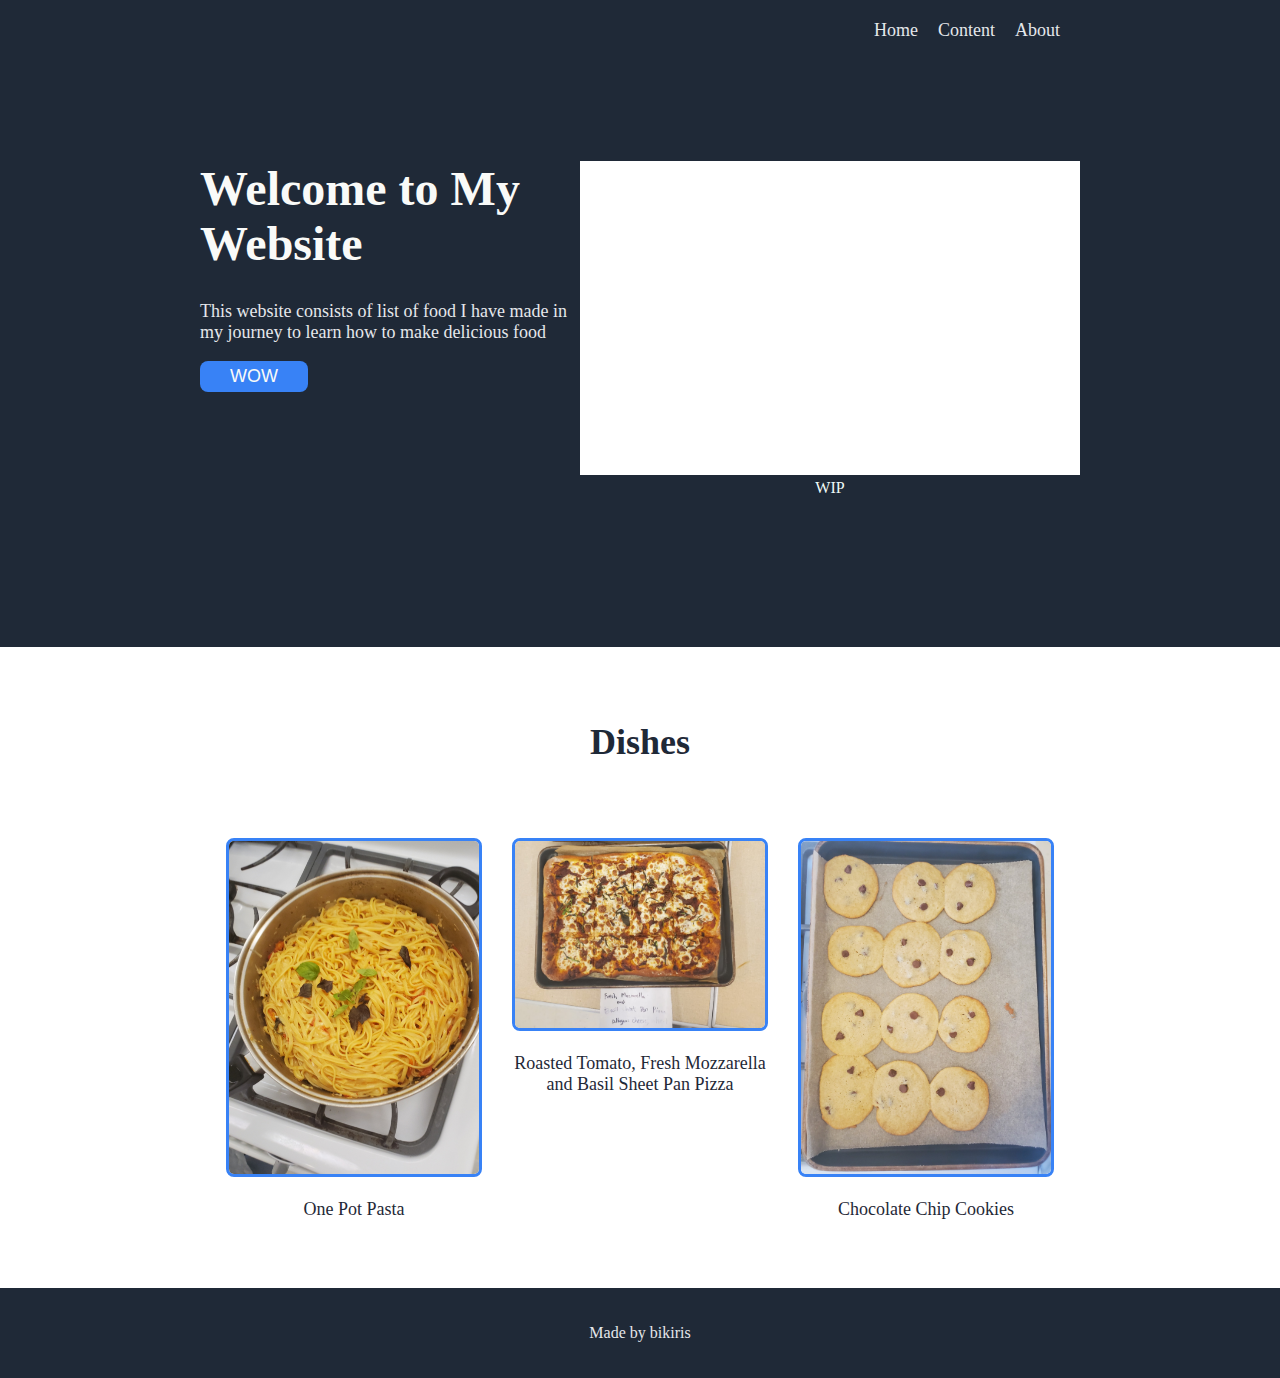
<file: index.html>
<!DOCTYPE html>
<html lang="en">

<head>
    <meta charset="UTF-8">
    <meta name="viewport" content="width=device-width, initial-scale=1.0">
    <link rel="stylesheet" href="index.css">
    <title>My Cookings</title>
</head>

<body>
    <div class="header">
        <div class="nav">
            <a href="#" id="logo"> <!--Add LOGO---></a>
            <ul>
                <li><a href="#">Home</a></li>
                <li><a href="#">Content</a></li>
                <li><a href="#">About</a></li>
            </ul>
        </div>
        <div class="main">
            <div class="content">
                <h1>Welcome to My Website</h1>
                <p>This website consists of list of food I have made in my journey to learn how to  make delicious food</p>
                <button>WOW</button>
            </div>
            <div class="image">
                <img src="./main.png" alt="this is a placeholder for an image">
                <p>WIP</p>
            </div>
            
        </div>
    </div>
    <div class="info">
        <h1 id="information-header">Dishes</h1>
        <div class="subtext">
            <div class="box">
                <a href="./dishes/One-Pot-Pasta/One-Pot-Pasta.html"> <img src="./dishes/One-Pot-Pasta/One-Pot-Pasta.jpg" alt="placeholder"> </a>
                <p>One Pot Pasta</p>
            </div>
            <div class="box">
                <a href="./dishes/Roasted-Tomato,Fresh-Mozzarella-and-Basil-Sheet-Pan-Pizza/recipe.html"> <img src="./dishes/Roasted-Tomato,Fresh-Mozzarella-and-Basil-Sheet-Pan-Pizza/food.jpg" alt="placeholder"> </a>
                <p>Roasted Tomato, Fresh Mozzarella and Basil Sheet Pan Pizza</p>
            </div>
            <div class="box">
                <a href="./dishes/Chocolate-Chip-Cookies/recipe.html"> <img src="./dishes/Chocolate-Chip-Cookies/food.jpg" alt="placeholder"> </a>
                <p>Chocolate Chip Cookies</p>
            </div>
        </div>
    </div>
    <!-- WIP
    <div class="quote">
        <div class="quote">
            <p id="quote">This is an inspiring quote, or a testimonial from a customer. Maybe it's just filling up space, or maybe peopel will actually read it. Who knows? All I know is that it looks nice.</p>
            <p id="author">-Sun Tzu, probably</p>
        </div>
    </div>
    <div class="signup">
        <div class="signup-content">
            <h1 id="signup-title">Call to action! It's time!</h1>
            <p>Sign up for our product by clicking that button right over there!</p>
        </div>
        <button>Sign up</button>
    </div>
    --->
    <div class="footer">
        <p id="copyright">Made by bikiris</p>
    </div>
</body>

</html>
</file>
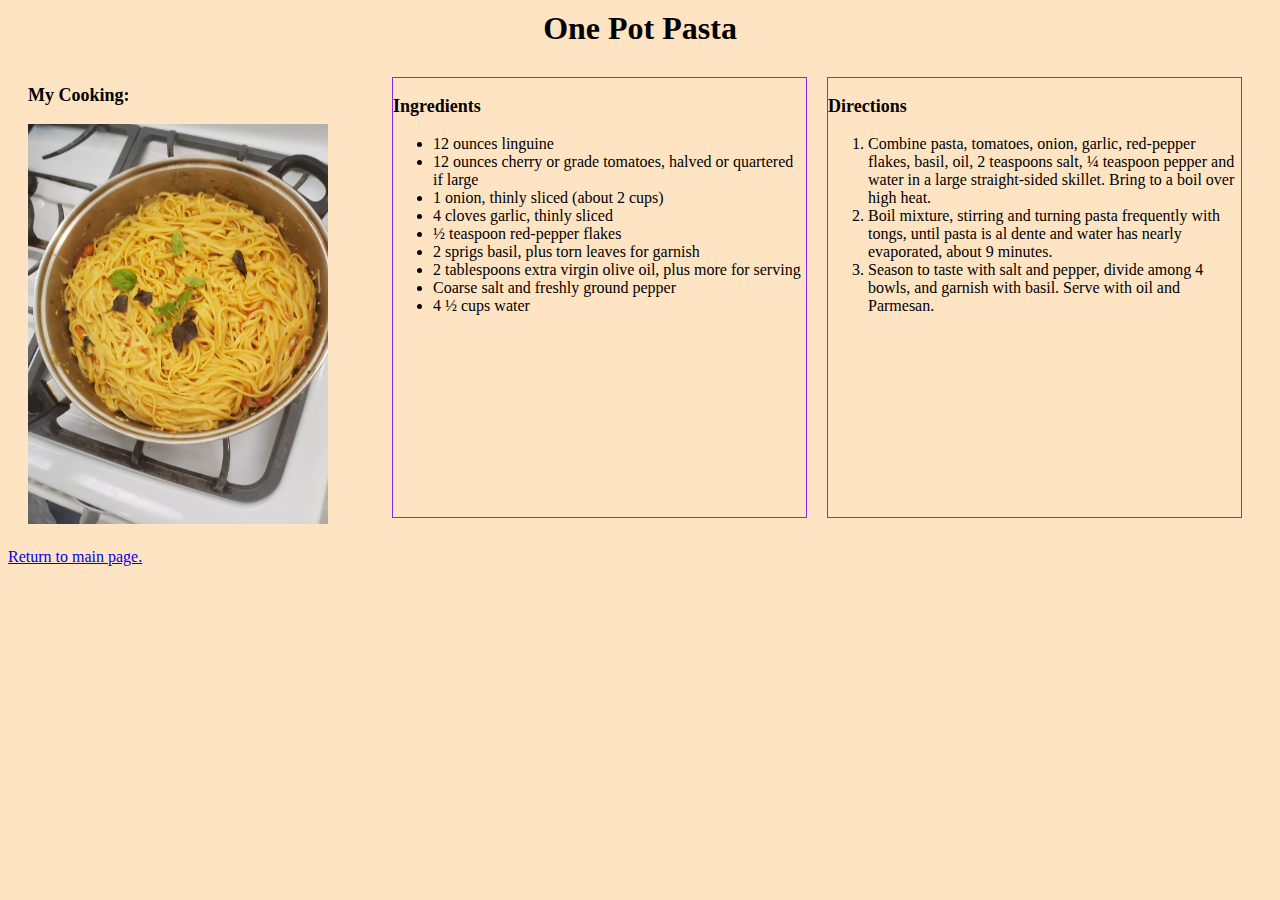
<file: dishes/One-Pot-Pasta/One-Pot-Pasta.html>
<!DOCTYPE html>
<html lang="en">

<head>
    <meta charset="UTF-8">
    <meta name="viewport" content="width=device-width, initial-scale=1.0">
    <link rel="stylesheet" href="./style.css">
    <title>One Pot Pasta</title>
</head>

<body>
    <h1 id="title">One Pot Pasta</h1>
    <div class="flex-container">
        <div class="picture">
            <p>My Cooking:</p>
            <img src="./One-Pot-Pasta.jpg" alt="One-Pot-Pasta" width="300" height="auto">
        </div>
        <div class="Ingredients">
            <p>Ingredients</p>
            <ul>
                <li>12 ounces linguine</li>
                <li>12 ounces cherry or grade tomatoes, halved or quartered if large</li>
                <li>1 onion, thinly sliced (about 2 cups)</li>
                <li>4 cloves garlic, thinly sliced</li>
                <li>½ teaspoon red-pepper flakes</li>
                <li>2 sprigs basil, plus torn leaves for garnish</li>
                <li>2 tablespoons extra virgin olive oil, plus more for serving</li>
                <li>Coarse salt and freshly ground pepper</li>
                <li>4 ½ cups water</li>
            </ul>
        </div>
        <div id="empty"></div>
        <div class="Directions">
            <p>Directions</p>
            <ol>
                <li>Combine pasta, tomatoes, onion, garlic, red-pepper flakes, basil, oil, 2 teaspoons salt, ¼
                    teaspoon pepper and water in a large straight-sided skillet. Bring to a boil over high heat.</li>
                <li>Boil mixture, stirring and turning pasta frequently with tongs, until pasta is al dente and
                    water has nearly evaporated, about 9 minutes.</li>
                <li>Season to taste with salt and pepper, divide among 4 bowls, and garnish with basil. Serve
                    with oil and Parmesan.</li>
            </ol>
        </div>
    </div>

    <a href="../../index.html">Return to main page.</a>

</body>
</file>
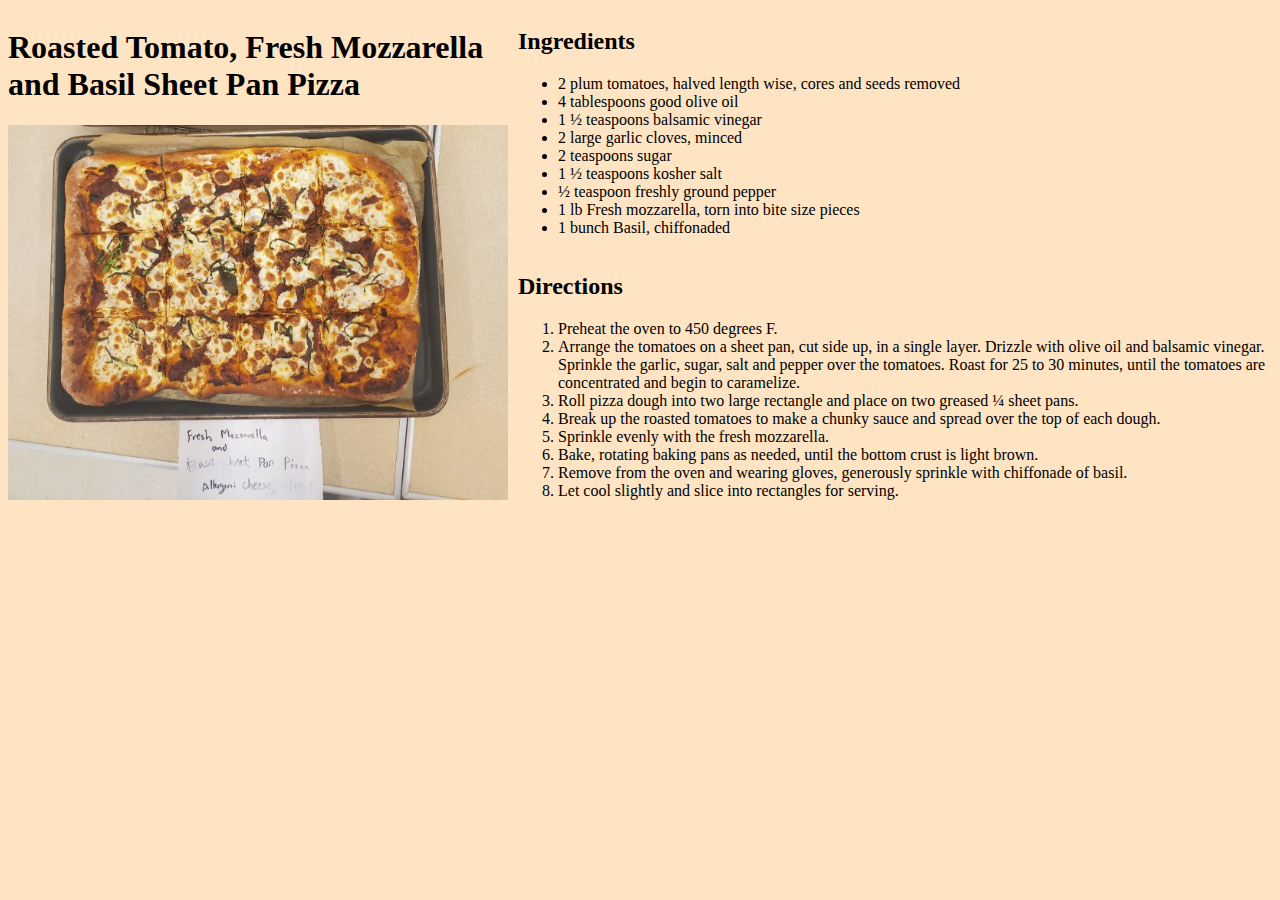
<file: dishes/Roasted-Tomato,Fresh-Mozzarella-and-Basil-Sheet-Pan-Pizza/recipe.html>
<!DOCTYPE html>
<html lang="en">

<head>
    <meta charset="UTF-8">
    <meta name="viewport" content="width=device-width, initial-scale=1.0">
    <link rel="stylesheet" href="./style.css">
    <title>Roasted Tomato, Fresh Mozzarella and Basil Sheet Pan Pizza</title>
</head>

<body>
    <div class="flex-container">
        <div class="description">
            <h1 id="title">Roasted Tomato, Fresh Mozzarella and Basil Sheet Pan Pizza</h1>
            <img src="./food.jpg" alt="Pizza" width="500px" height="auto">
        </div>
        <div class="content">
            <div class="Ingredients">
                <h2>Ingredients</h2>
                <ul>
                    <li>2 plum tomatoes, halved length wise, cores and seeds removed</li>
                    <li>4 tablespoons good olive oil</li>
                    <li>1 ½ teaspoons balsamic vinegar</li>
                    <li>2 large garlic cloves, minced</li>
                    <li>2 teaspoons sugar</li>
                    <li>1 ½ teaspoons kosher salt</li>
                    <li>½ teaspoon freshly ground pepper</li>
                    <li>1 lb Fresh mozzarella, torn into bite size pieces</li>
                    <li>1 bunch Basil, chiffonaded</li>
                </ul>
            </div>
            <div class="Directions">
                <h2>Directions</h2>
                <ol>
                    <li>Preheat the oven to 450 degrees F.</li>
                    <li>Arrange the tomatoes on a sheet pan, cut side up, in a single layer. Drizzle with olive oil
                        and balsamic vinegar. Sprinkle the garlic, sugar, salt and pepper over the tomatoes. Roast
                        for 25 to 30 minutes, until the tomatoes are concentrated and begin to caramelize.</li>
                    <li>Roll pizza dough into two large rectangle and place on two greased ¼ sheet pans.</li>
                    <li>Break up the roasted tomatoes to make a chunky sauce and spread over the top of each
                        dough.</li>
                    <li>Sprinkle evenly with the fresh mozzarella.</li>
                    <li>Bake, rotating baking pans as needed, until the bottom crust is light brown.</li>
                    <li>Remove from the oven and wearing gloves, generously sprinkle with chiffonade of basil.</li>
                    <li>Let cool slightly and slice into rectangles for serving.</li>
                </ol>
            </div>
        </div>
    </div>
</body>

</html>
</file>
<file: index.css>
body {
    margin:0;
}

.header{
    background-color: #1F2937;
    color:#f0faf8;  
    padding: 0px 200px 50px 200px;
}

.nav {
    display: flex;
    justify-content: space-between;
    align-items: center;
}
a{
    text-decoration: none;
}
#logo{
    font-size: 24px;
    color:#f9faf8;
    font-weight: bolder;
}
ul{
    list-style-type: none;
    display: flex;
    gap:20px;
    margin:20px;
    
}
li a{
    font-size: 18px;
    color:#e5e7eb;
}



.main{
    display: flex;
    justify-content: space-between;
    padding:100px 0px;
}
.content{
    text-align: left;
    max-width: 420px;
    color:#e5e7eb;
    font-size: 18px;
    
}
.content h1{
    font-size: 48px;
    font-weight: bolder;
    color:#f9faf8;
    margin:0;
    margin-bottom: 30px;
}
.image {
    text-align: center;
    max-width: 500px;
    flex: 0 0 0;
}
.image img{
    width: 500px;
    height: auto;
}
.image p {
    margin: 0;
}
button{
    color:#f9faf8;
    background-color:#3882f6;
    font-size: 18px;
    border:0px;
    padding: 5px 30px;
    border-radius: 8px;
    transition-duration: 0.4s;
}
button:hover{
    background-color: #f9faf8;
    color:black;
    box-shadow: 0 12px 16px 0 rgba(0,0,0,0.24), 0 17px 50px 0 rgba(0,0,0,0.19);
}

.info {
    display: flex;
    justify-content: center;
    align-items: center;
    flex-wrap: wrap;
    padding-top: 50px;
}
#information-header {
    font-size: 36px;
    font-weight: bolder;
    color:#1F2937;
    min-width: 400px;
    text-align: center;
}
.subtext {
    justify-content: center;
    display: flex;
    margin:50px 200px;
    gap: 30px;
    flex-wrap: wrap;
}
.box{
    flex:0 1 0;
    
}
.box img {
    border:3px solid #3882f6;
    border-radius: 8px;
    max-width: 250px;
    
}
.box p{
    color:#1F2937;
    font-size: 18px;
    text-align: center;
}


.quote{
    display:flex;
    flex-direction: column;
    padding: 40px 100px;
    background-color: #e5e7eb;
}
.quote p{
    font-size: 36px;
    font-style: italic;
    font-weight: lighter;
    color: #1F2937;
    margin:5px 0px;
}
#author {
    text-align: right;
}


.signup {
    display: flex;
    background-color: #3882f6;
    color:#f0faf8;
    margin: 100px;
    border-radius: 8px;
    padding:30px 130px;
    justify-content: space-between;
    align-items: center;
}
.signup-content {
    flex: 1 1 auto;
}
#signup-title {
    margin:5px 0;
    font-size: 24px;
}
.signup-content p{
    margin: 5px 0;
    font-size: 18px;
}
.signup button{
    border: 2px solid #f0faf8;
}

.footer{
    display: flex;
    background-color: #1F2937;
    color:#e5e7eb;
    justify-content: center;
    align-items: center;
    padding: 20px 0px;
}
</file>
<file: dishes/One-Pot-Pasta/style.css>
* {
    background-color: bisque;
}

li {
    width: auto;
}

#title {
    text-align: center;
    margin: 10px;
}

.flex-container {
    display: flex;
    margin: 20px;
}

.flex-container p{
    font-size: large;
    font-weight: 700;
}

.flex-container .picture {
    flex: 1 1 30%;
}

.flex-container .Ingredients {
    flex: 1 1 35%;
    border: 1px solid blueviolet;
    margin: 10px;
}


.flex-container .Directions {
    flex: 1 1 35%;
    border: 1px solid blueviolet;
    margin: 10px;
}
</file>
<file: dishes/Roasted-Tomato,Fresh-Mozzarella-and-Basil-Sheet-Pan-Pizza/style.css>
* {
    background-color: bisque;
}

.flex-container,
.content {
    display: flex;
}

.flex-container {
    justify-content: space-around;
    gap:10px;
    flex-wrap: wrap;
}


.description {
    width:500px;
    flex-grow: 0 0 500px;
    min-width: 500px;
}
.content{
    flex-direction: column;
    flex-grow: 1;
    flex-shrink: 1;
    flex-basis: 400px;
 }
</file>
